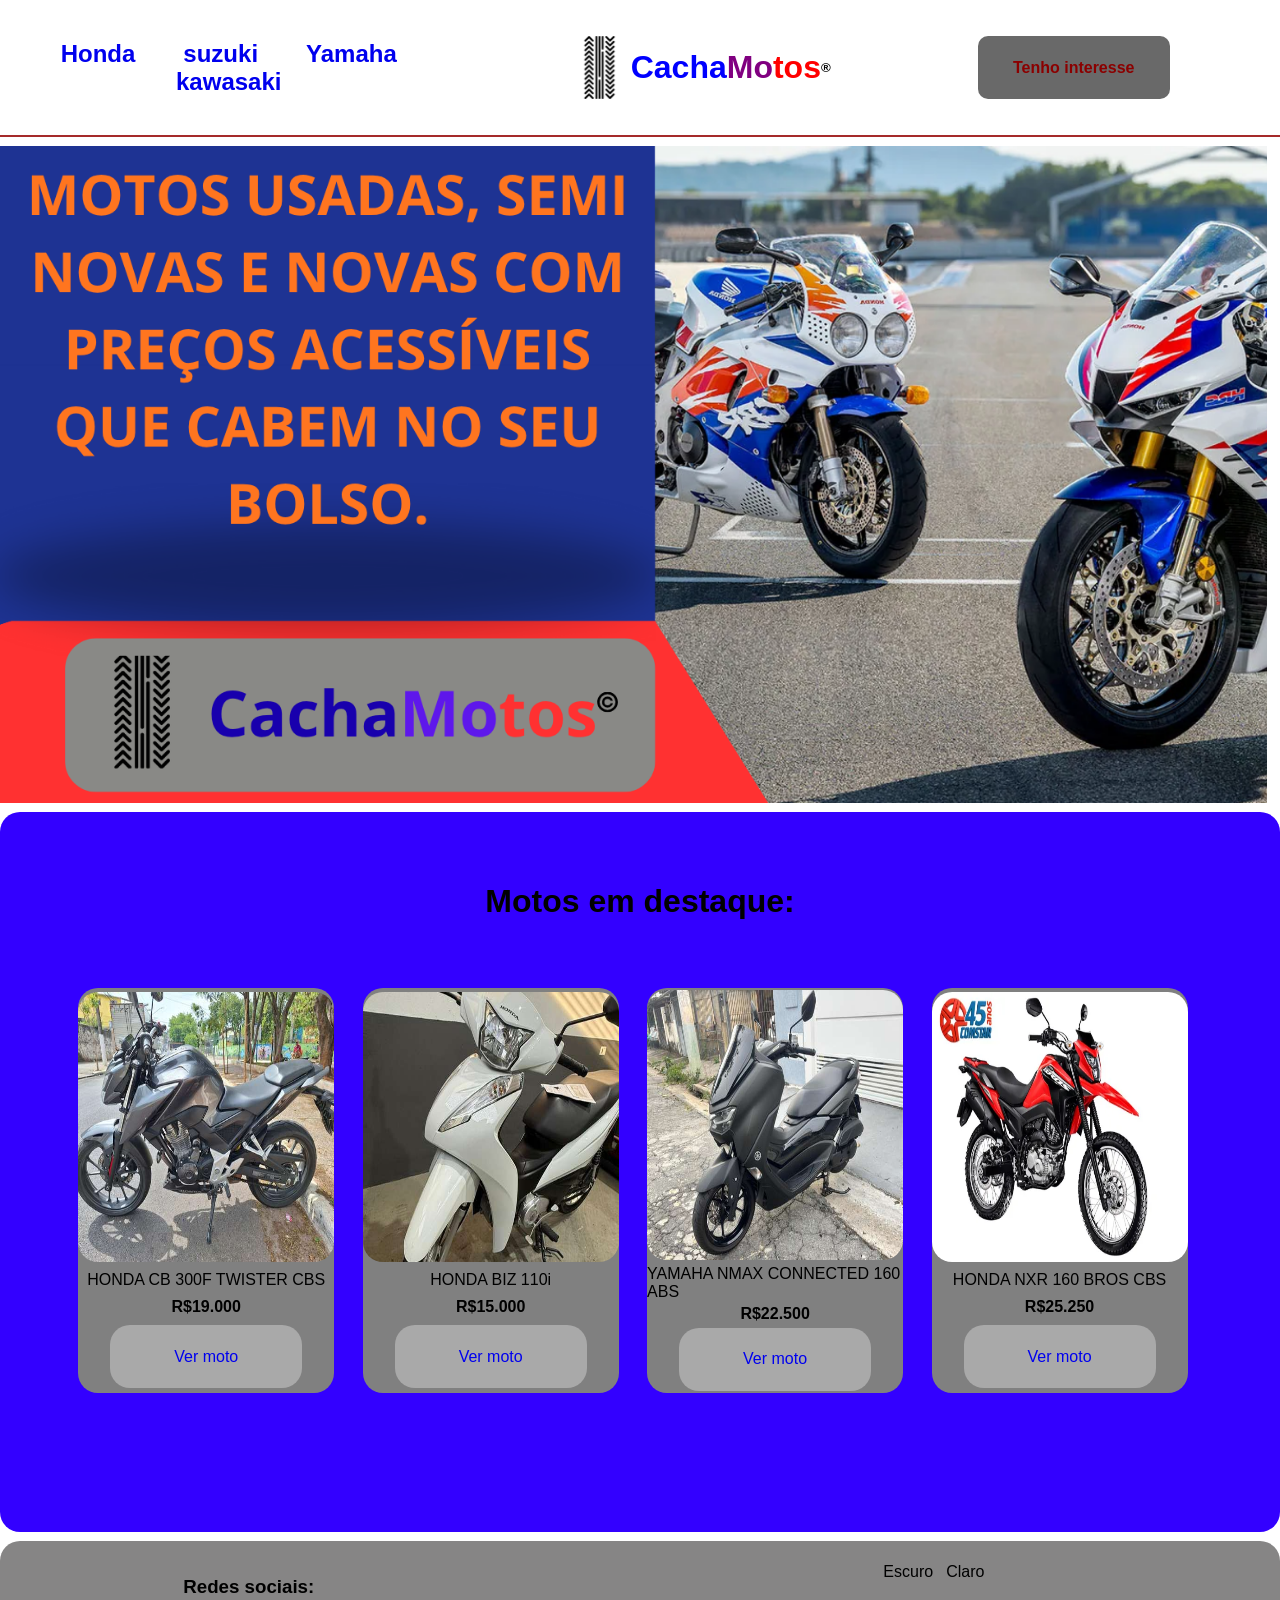
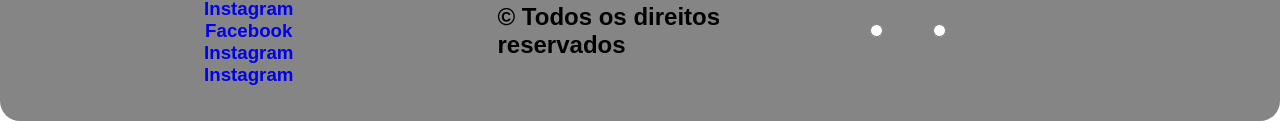
<file: index.html>
<!DOCTYPE html>
<html lang="pt-br">

<head>
    <meta charset="UTF-8">
    <meta name="viewport" content="width=device-width, initial-scale=1.0">
    <title>CachaMotos</title>
    <link rel="stylesheet" href="estilo.css">
    <link rel="shortcut icon" href="images/453537.png" type="image/x-icon">
</head>

<body id="body">

    <header id="header">
        <ul id="marcas">
            <div id="HSY">
                <a href="honda/index.html">
                    <h2>Honda</h2>
                </a>
                <a href="fora_de_ar/fora_de_ar.html">
                    <h2>suzuki</h2>
                </a>
                <a href="fora_de_ar/fora_de_ar.html">
                    <h2>Yamaha</h2>
                </a>
            </div>

            <div id="K">
                <a href="fora_de_ar/fora_de_ar.html">
                    <h2>kawasaki</h2>
                </a>
            </div>
        </ul>

        <div id="espaco_nl"></div>

        <div id="nome-loja">
            <img src="images/453537.png" alt="" id="fotoloja">
            <h1 id="azul">Cacha</h1>
            <h1 id="roxo">Mo</h1>
            <h1 id="vermelho">tos</h1>
            <h5>&reg;</h5>

        </div>

        <div id="espaco_nl"></div>

        </div>

        <div id="log-in">

            <a href="login/fazer_login.html" id="entrar">
                <h4>Tenho interesse</h4>
            </a>

        </div>
        <div id="espaco_nl"></div>
    </header>
    <div id="espaço"></div>
    


    <!--
    nome da loja: Cachamotos

    Cacha mo tos
    -->

    <div id="nada"> </div>

    <div id="banner">
        <div id="banner_animado">
            <img src="images/baner 1.png" alt="" class="Ftb">
            <img src="images/baner 4 novo(1).png" alt="" class="Ftb">
            <img src="images/baner 3 novo.png" alt="" class="Ftb">
            <img src="images/baner 4 novo.png" alt="" class="Ftb">
        </div>
    </div>

    <div id="nada"> </div>

    <div id="tudo">
        <h1>Motos em destaque:</h1>
        <div id="motos_em_destaque">

            <div id="motoR1">
                <img src="images/honda-cb-300f-twister-cbs-wmimagem22250138120.jpg" alt="" h3>HONDA CB 300F TWISTER CBS
                </h3>

                <h4>R$19.000</h4>
                <a href="login/fazer_login.html" id="ver-moto">Ver moto</a>

            </div>
            <div id="nada"> </div>
            <div id="motoR2">
                <img src="images/honda-biz-110i-wmimagem22511911575.jpg" alt="" h3>HONDA BIZ 110i</h3>

                <h4>R$15.000</h4>
                <a href="login/fazer_login.html" id="ver-moto">Ver moto</a>

            </div>
            <div id="nada"> </div>
            <div id="motoR3">
                <img src="images/yamaha-nmax-connected-160-abs-wmimagem0956529669.jpg" alt="" h3>YAMAHA NMAX CONNECTED
                160 ABS</h3>
                <h4>R$22.500</h4>
                <a href="login/fazer_login.html" id="ver-moto">Ver moto</a>

            </div>
            <div id="nada"> </div>


            <div id="motoR4">
                <img src="images/honda-nxr-160-bros-cbs-wmimagem20105884624.webp" alt="" h3>HONDA NXR 160 BROS CBS</h3>
                <h4>R$25.250</h4>
                <a href="login/fazer_login.html" id="ver-moto">Ver moto</a>

            </div>
            <div id="nada"> </div>



        </div>
    </div>

    <div id="nada"> </div>

    <div id="rodape">

        <div id="redes-contatos">
            <h3>Redes sociais:</h3>

            <a href="#" id="Ins">
                <h3>Instagram</h3>
            </a>
            <a href="#" id="Fac">
                <h3>Facebook</h3>
            </a>
            <a href="#">
                <h3>Instagram</h3>
            </a>
            <a href="#">
                <h3>Instagram</h3>
            </a>



        </div>

        <div id="texto">
            <h2>&copy; Todos os direitos reservados</h2>
        </div>


        <div id="tema">
            <div id="temas-CE">
                <input type="radio" id="tema-escuro" name="tema" value="1"onclick="mudartema('black')">
                <label for="html">Escuro</label>
                <br>
                <input type="radio" id="tema-claro" name="tema" value="2"onclick="mudartema('white')">
                <label for="html">Claro</label>
                <br>
            </div>
        </div>

    </div>

    <script src="estilo.js"></script>

</body>

</html>
</file>
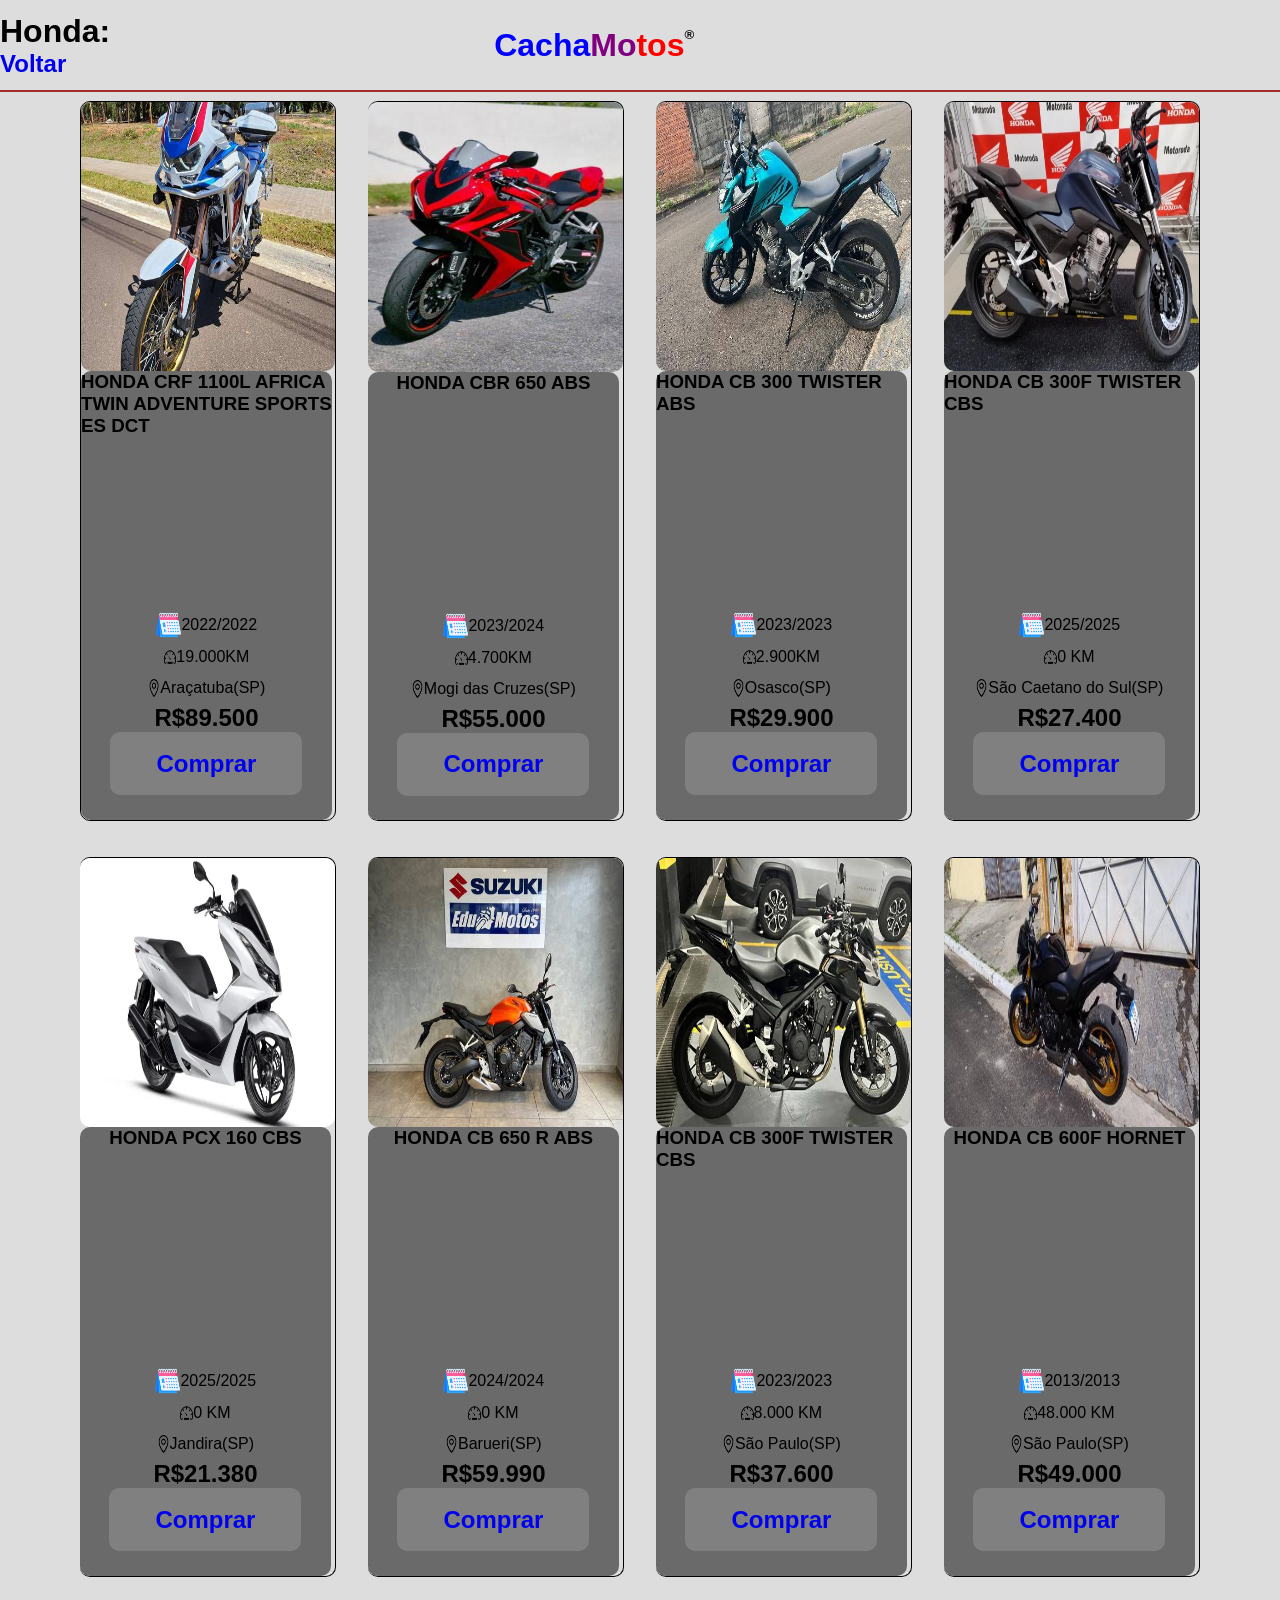
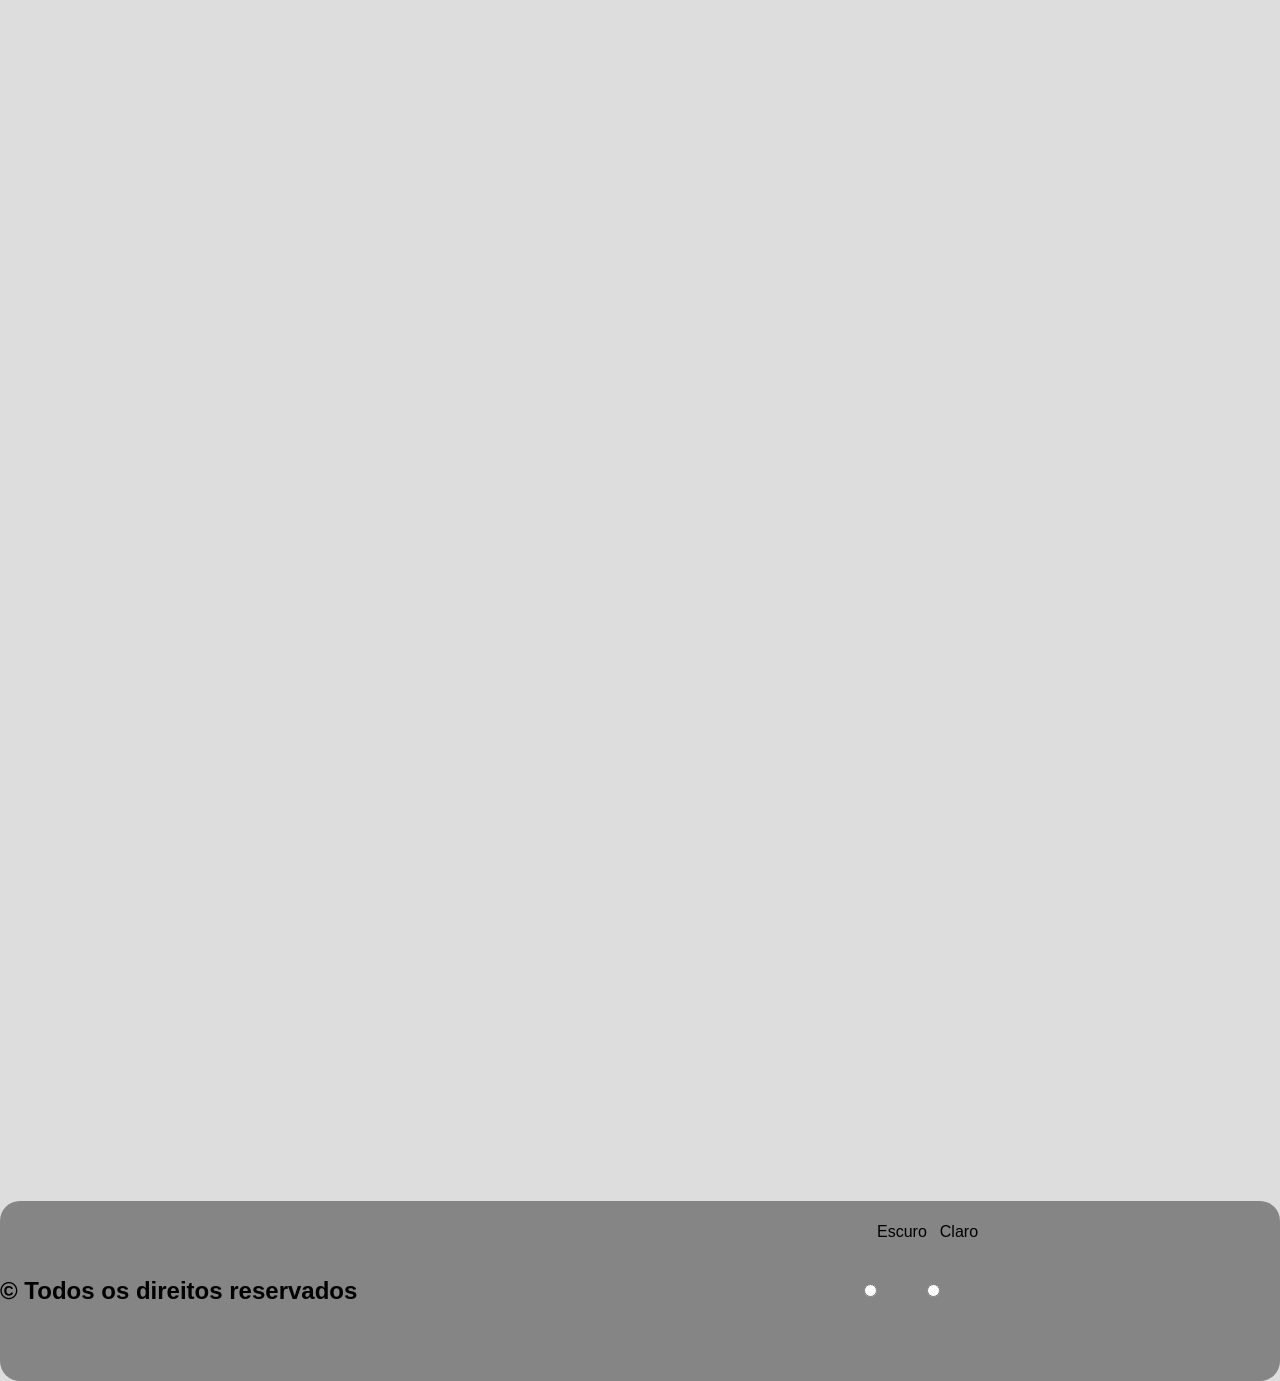
<file: honda/index.html>
<!DOCTYPE html>
<html lang="pt-br">

<head>
    <meta charset="UTF-8">
    <meta name="viewport" content="width=device-width, initial-scale=1.0">
    <title>CachaMotos</title>
    <link rel="stylesheet" href="honda.css">
    <link rel="shortcut icon" href="../images/453537.png" type="image/x-icon">
</head>

<body id="body">

    <header id="header">
        <div id="HV">
        <h1>Honda:</h1>

        <ul>
            <a href="../index.html">
                <h2>Voltar</h2>
            </a>
        </ul>
        </div>
        <div id="jjj"></div>

        <div id="nome-loja">
            <h1 id="azul">Cacha</h1>
            <h1 id="roxo">Mo</h1>
            <h1 id="vermelho">tos</h1>
            <h5>&reg;</h5>

        </div>
    </header>
    <div id="espaço"></div>
    <div id="nada"></div>

    <div id="grid">


        <div id="motoA">
            <img src="../images/honda-crf-1100l-africa-twin-adventure-sports-es-dct-wmimagem11463740586.jpg" alt=""
                id="imgmoto">
            <div id="sobre-moto">
                <h3>HONDA CRF 1100L AFRICA TWIN ADVENTURE SPORTS ES DCT</h3>
                <div id="info">
                    <ul>
                        <div id="ano">
                            <img src="../images/2858429.png" alt="" id="foto-calendario" h5>2022/2022</h5>

                        </div>

                        <div id="km">
                            <img src="../images/2204.png" alt="" id="qulometragem" h5>19.000KM</h5>

                        </div>

                        <div id="local">
                            <img src="../images/106121.png" alt="" id="lugar" h5>Araçatuba(SP)</h5>

                        </div>
                    </ul>
                    <h2>R$89.500</h2>
                    <div id="compra">

                        <a href="../login/fazer_login.html" id="comprar">
                            <h2>Comprar</h2>
                        </a>

                    </div>

                </div>

            </div>
        </div>

        <div id="motoB">
            <img src="../images/honda-cbr-650r-abs-WMIMAGEM22144289923.jpg" alt="" id="imgmoto">
            <div id="sobre-moto">
                <h3>HONDA CBR 650 ABS</h3>
                <div id="info">
                    <ul>
                        <div id="ano">
                            <img src="../images/2858429.png" alt="" id="foto-calendario" h5>2023/2024</h5>

                        </div>

                        <div id="km">
                            <img src="../images/2204.png" alt="" id="qulometragem" h5>4.700KM</h5>

                        </div>

                        <div id="local">
                            <img src="../images/106121.png" alt="" id="lugar" h5>Mogi das Cruzes(SP)</h5>

                        </div>
                    </ul>
                    <h2>R$55.000</h2>
                    <div id="compra">

                        <a href="../login/fazer_login.html" id="comprar">
                            <h2>Comprar</h2>
                        </a>

                    </div>

                </div>

            </div>
        </div>

        <div id="motoC">
            <img src="../images/honda-cb-300f-twister-abs-WMIMAGEM16571883797.jpg" alt="" id="imgmoto">
            <div id="sobre-moto">
                <h3>HONDA CB 300 TWISTER ABS</h3>
                <div id="info">
                    <ul>
                        <div id="ano">
                            <img src="../images/2858429.png" alt="" id="foto-calendario" h5>2023/2023</h5>

                        </div>

                        <div id="km">
                            <img src="../images/2204.png" alt="" id="qulometragem" h5>2.900KM</h5>

                        </div>

                        <div id="local">
                            <img src="../images/106121.png" alt="" id="lugar" h5>Osasco(SP)</h5>

                        </div>
                    </ul>
                    <h2>R$29.900</h2>
                    <div id="compra">

                        <a href="../login/fazer_login.html" id="comprar">
                            <h2>Comprar</h2>
                        </a>

                    </div>

                </div>

            </div>
        </div>

        <div id="motoD">
            <img src="../images/honda-cb-300f-twister-cbs-wmimagem12442603531.webp" alt="" id="imgmoto">
            <div id="sobre-moto">
                <h3>HONDA CB 300F TWISTER CBS</h3>
                <div id="info">
                    <ul>
                        <div id="ano">
                            <img src="../images/2858429.png" alt="" id="foto-calendario" h5>2025/2025</h5>

                        </div>

                        <div id="km">
                            <img src="../images/2204.png" alt="" id="qulometragem" h5>0 KM</h5>

                        </div>

                        <div id="local">
                            <img src="../images/106121.png" alt="" id="lugar" h5>São Caetano do Sul(SP)</h5>

                        </div>
                    </ul>
                    <h2>R$27.400</h2>
                    <div id="compra">

                        <a href="../login/fazer_login.html" id="comprar">
                            <h2>Comprar</h2>
                        </a>

                    </div>

                </div>

            </div>
        </div>

        <div id="motoE">
            <img src="../images/honda-pcx-160-cbs-wmimagem19245053714.webp" alt="" id="imgmoto">
            <div id="sobre-moto">
                <h3>HONDA PCX 160 CBS</h3>
                <div id="info">
                    <ul>
                        <div id="ano">
                            <img src="../images/2858429.png" alt="" id="foto-calendario" h5>2025/2025</h5>

                        </div>

                        <div id="km">
                            <img src="../images/2204.png" alt="" id="qulometragem" h5>0 KM</h5>

                        </div>

                        <div id="local">
                            <img src="../images/106121.png" alt="" id="lugar" h5>Jandira(SP)</h5>

                        </div>
                    </ul>
                    <h2>R$21.380</h2>
                    <div id="compra">

                        <a href="../login/fazer_login.html" id="comprar">
                            <h2>Comprar</h2>
                        </a>


                    </div>

                </div>

            </div>
        </div>

        <div id="motoF">
            <img src="../images/hondacb_650_r_abswmimagem17093231831.jpg" alt="" id="imgmoto">
            <div id="sobre-moto">
                <h3>HONDA CB 650 R ABS</h3>
                <div id="info">
                    <ul>
                        <div id="ano">
                            <img src="../images/2858429.png" alt="" id="foto-calendario" h5>2024/2024</h5>

                        </div>

                        <div id="km">
                            <img src="../images/2204.png" alt="" id="qulometragem" h5>0 KM</h5>

                        </div>

                        <div id="local">
                            <img src="../images/106121.png" alt="" id="lugar" h5>Barueri(SP)</h5>

                        </div>
                    </ul>
                    <h2>R$59.990</h2>
                    <div id="compra">

                        <a href="../login/fazer_login.html" id="comprar">
                            <h2>Comprar</h2>
                        </a>

                    </div>

                </div>

            </div>
        </div>

        <div id="motoG">
            <img src="../images/honda-cb-500f-abs-WMIMAGEM20540050349.jpg" alt="" id="imgmoto">
            <div id="sobre-moto">
                <h3>HONDA CB 300F TWISTER CBS</h3>
                <div id="info">
                    <ul>
                        <div id="ano">
                            <img src="../images/2858429.png" alt="" id="foto-calendario" h5>2023/2023</h5>

                        </div>

                        <div id="km">
                            <img src="../images/2204.png" alt="" id="qulometragem" h5>8.000 KM</h5>

                        </div>

                        <div id="local">
                            <img src="../images/106121.png" alt="" id="lugar" h5>São Paulo(SP)</h5>

                        </div>
                    </ul>
                    <h2>R$37.600</h2>
                    <div id="compra">

                        <a href="../login/fazer_login.html" id="comprar">
                            <h2>Comprar</h2>
                        </a>

                    </div>

                </div>

            </div>
        </div>

        <div id="motoH">
            <img src="../images/honda-cb-600f-hornet-WMIMAGEM15422029286.jpg" alt="" id="imgmoto">
            <div id="sobre-moto">
                <h3>HONDA CB 600F HORNET</h3>
                <div id="info">
                    <ul>
                        <div id="ano">
                            <img src="../images/2858429.png" alt="" id="foto-calendario" h5>2013/2013</h5>

                        </div>

                        <div id="km">
                            <img src="../images/2204.png" alt="" id="qulometragem" h5>48.000 KM</h5>

                        </div>

                        <div id="local">
                            <img src="../images/106121.png" alt="" id="lugar" h5>São Paulo(SP)</h5>

                        </div>
                    </ul>
                    <h2>R$49.000</h2>
                    <div id="compra">

                        <a href="../login/fazer_login.html" id="comprar">
                            <h2>Comprar</h2>
                        </a>

                    </div>

                </div>

            </div>
        </div>



    </div>

    <div id="rodape">

        <h2>&copy; Todos os direitos reservados</h2>

        <div id="tema">
            <div id="temas-CE">
                <input type="radio" id="tema-escuro" name="tema" value="1"onclick="mudartema('black')">
                <label for="html">Escuro</label>
                <br>
                <input type="radio" id="tema-claro" name="tema" value="2"onclick="mudartema('white')">
                <label for="html">Claro</label>
                <br>
            </div>
        </div>

    </div>
    
    <script src="../estilo.js"></script>

</body>

</html>
</file>
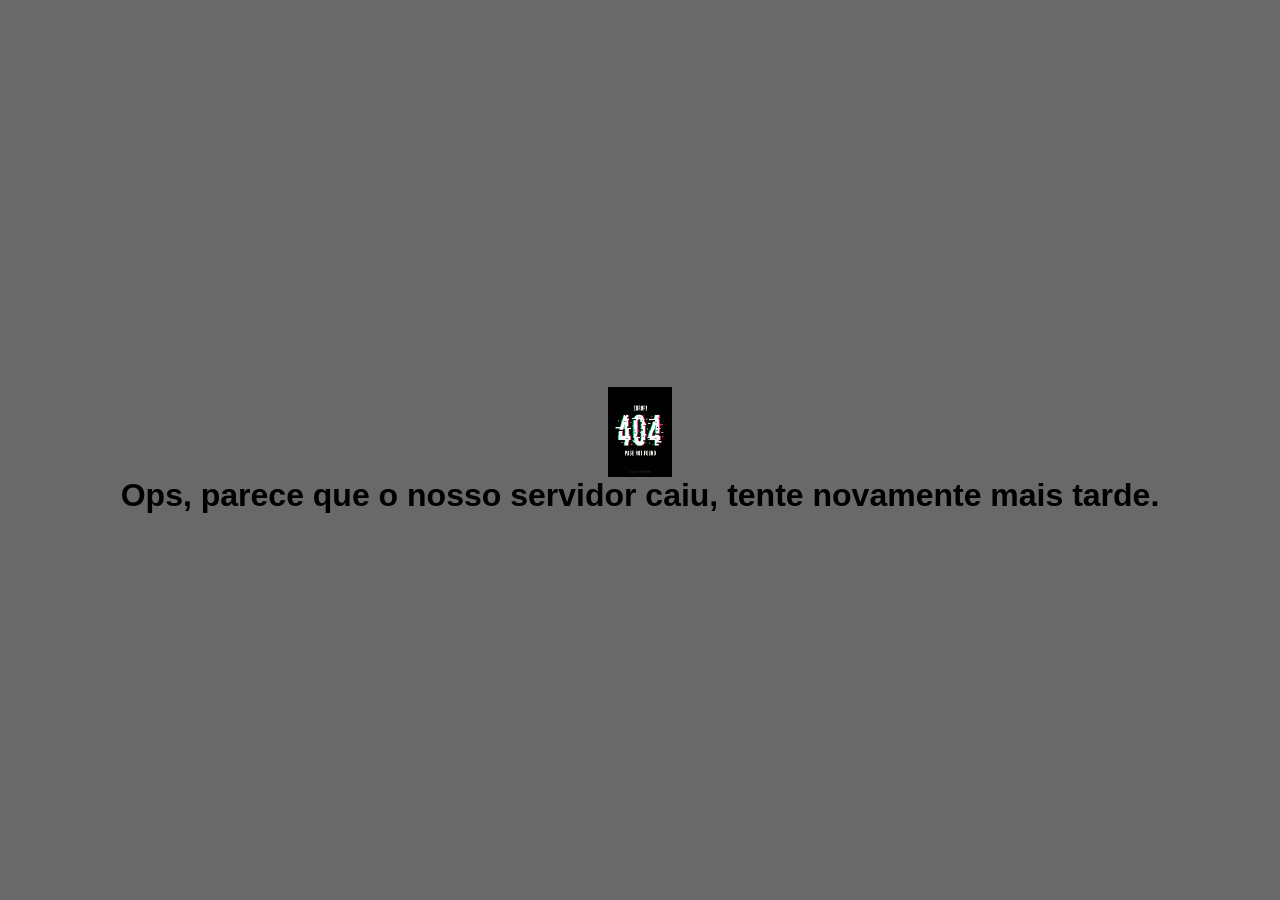
<file: fora_de_ar/fora_de_ar.html>
<!DOCTYPE html>
<html lang="pt-br">

<head>
    <meta charset="UTF-8">
    <meta name="viewport" content="width=device-width, initial-scale=1.0">
    <title>Ops</title>
    <link rel="stylesheet" href="fora.css">
    <link rel="shortcut icon" href="../images/glitch-error-404-page_23-2148105404.avif" type="image/x-icon">
</head>

<body>

    <div id="server">
        <img src="../images/glitch-error-404-page_23-2148105404.avif" alt="">
        <h1>Ops, parece que o nosso servidor caiu, tente novamente mais tarde.</h1>
    </div>
</body>

</html>
</file>
<file: estilo.css>
@import url('https://fonts.googleapis.com/css2?family=Arimo:ital,wght@0,400..700;1,400..700&family=Lato:ital,wght@0,100;0,300;0,400;0,700;0,900;1,100;1,300;1,400;1,700;1,900&family=Open+Sans:ital,wght@0,300..800;1,300..800&family=Roboto:ital,wght@0,100..900;1,100..900&display=swap');

* {
    margin: 0;
    padding: 0;
    box-sizing: border-box;

}

body {
    font-family: Verdana, Tahoma, sans-serif;
}

a {
    text-decoration: none;
}


#header {
    display: flex;
    height: 15vh;
    align-items: center;
    text-decoration: none;
    justify-content: space-around;
}


ul {
    display: flex;
    align-items: center;
    justify-content: space-around;
}

#espaço {
    display: flex;
    height: 0.2vh;
    background-color: brown;
}

#barrinha {
    display: flex;
    width: 0.2vw;
    background-color: brown;
    height: 7vh;
}

#marcas {
    display: flex;
    width: 30vw;
    text-decoration: none;
    justify-content: space-around;
    flex-direction: column;
}

#HSY {
    display: flex;
    flex-direction: row;
    justify-content: space-around;
    width: 30vw;
}

#versao {
    display: flex;
    flex-direction: row;
}

#T {
    color: white;
}

#M {
    color: white;
}

#marcas h2 {
    display: flex;
    text-decoration: none;

}

#foto-whatts {
    display: flex;
    width: 1vw;
    height: 2.5vh;
}

#contato {
    display: flex;
    justify-content: center;
    align-items: center;
    justify-content: space-around;
    width: 12vw;
    background-color: brown;
    height: 7vh;
    border-radius: 30px;
}

#local {
    display: flex;
    justify-content: center;
    align-items: center;
    justify-content: space-around;
    background-color: blueviolet;
    width: 17vw;
    height: 7vh;
    border-radius: 30px;
}

#contato-local {
    display: flex;
    justify-content: right;
    justify-content: space-around;
    width: 30vw;
    align-items: center;
}


#nada {
    display: flex;
    height: 1vh;
}

#rodape {
    display: flex;
    background-color: rgb(134, 133, 133);
    height: 20vh;
    align-items: center;
    border-radius: 20px;
}

#redes-contatos {
    display: flex;
    height: 20vh;
    width: 40vw;
    border-radius: 20px;
    justify-content: center;
    align-items: center;
    flex-direction: column;
}

#redes-contatos a {
    display: flex;
    text-decoration: none;
}

#redes-contatos Ins {
    display: flex;
    text-decoration: none;
    color: purple;
}

#redes-contatos Fac {
    display: flex;
    text-decoration: none;
    color: blue;
}


#nome-loja {
    display: flex;
    flex-direction: row;
    height: 7vh;
    align-items: center;
}

#azul {
    color: blue;
}

#roxo {
    color: purple;
}

#vermelho {
    color: red;
}

#fotoloja {
    display: flex;
    height: 7vh;
}

#banner {
    display: flex;
    width: 99vw;
    justify-content: center;
    justify-content: space-around;
    overflow: hidden;
}

#banner_animado {
    display: flex;
    height: 73vh;
    justify-content: center;
    justify-content: space-around;
    border-radius: 20px;
    animation: animacao 30s infinite linear;

}

@keyframes animacao {

    0% {
        transform: translateX(-4000px);
    }

    100% {
        transform: translateX(400px);
    }

}

#tudo {
    display: flex;
    height: 80vh;
    background: #3300ff;
    border-radius: 20px;
    justify-content: center;
    align-items: center;
}

/*motos recomendadas com id de motoRN*/
#tudo {
    display: flex;
    flex-direction: column;
}

#motos_em_destaque {
    display: flex;
    border-radius: 20px;
    height: 60vh;
    width: 90vw;
    justify-content: space-around;
    justify-content: space-evenly;
    align-items: center;

}

#motoR1 {
    display: flex;
    height: 45vh;
    width: 20vw;
    background-color: grey;
    border-radius: 20px;
    flex-direction: column;
    justify-content: space-around;
    align-items: center;
}

#motoR1 img {
    display: flex;
    height: 30vh;
    width: 20vw;
    border-radius: 20px;
}

#motoR2 img {
    display: flex;
    height: 30vh;
    width: 20vw;
    border-radius: 20px;
}

#motoR3 img {
    display: flex;
    height: 30vh;
    width: 20vw;
    border-radius: 20px;
}

#motoR4 img {
    display: flex;
    height: 30vh;
    width: 20vw;
    border-radius: 20px;
}

#motoR2 {
    display: flex;
    height: 45vh;
    width: 20vw;
    background-color: grey;
    border-radius: 20px;
    flex-direction: column;
    justify-content: space-around;
    align-items: center;
}



#motoR3 {
    display: flex;
    height: 45vh;
    width: 20vw;
    background-color: grey;
    border-radius: 20px;
    flex-direction: column;
    justify-content: space-around;
    align-items: center;
}



#motoR4 {
    display: flex;
    height: 45vh;
    width: 20vw;
    background-color: grey;
    border-radius: 20px;
    flex-direction: column;
    justify-content: space-around;
    align-items: center;
}



/*sistema de login (nao funciona)*/
#log-in {
    display: flex;
    background-color: dimgray;
    width: 15vw;
    height: 7vh;
    text-decoration: none;
    align-items: center;
    justify-content: center;
    border-radius: 10px;
}

#log-in a {
    display: flex;
    text-decoration: none;
    color: darkred;
    width: 15vw;
    height: 7vh;
    align-items: center;
    justify-content: center;
    border-radius: 20px;
}

#ver-moto {
    display: flex;
    width: 15vw;
    height: 7vh;
    background-color: darkgray;
    justify-content: center;
    align-items: center;
    border-radius: 20px;
}

@media (max-width:850px) {

    #header {
        display: flex;
    }

    #marcas {
        display: flex;
        justify-content: space-around;
        height: 15vh;
        width: 79px;
        justify-content: space-around;

    }

    #HSY {
        display: flex;
        width: 40vw;
    }

    #header ul {
        display: flex;
        width: 100vw;
        justify-content: space-around;

    }

    #nome-loja {
        display: flex;
        border-right: 15px solid white;
    }

    #log-in {
        display: flex;
    }

    #ver-moto {
        display: flex;
        width: 15vw;
    }

    #T {
        color: black;
    }

    #M {
        color: white;
    }

    #CT {
        color: white;
    }





}

@media (max-width:425px) {
    #T {
        color: white;
    }

    #M {
        color: black;
    }

    #CT {
        color: white;
    }

    .Ftb {
        display: flex;
        height: 30vh;
    }

    #banner_animado {
        display: flex;
        height: 30vh;
        justify-content: center;
        justify-content: space-around;
        border-radius: 20px;
        animation: animacao 20s infinite linear;

    }

    @keyframes animacao {

        0% {
            transform: translateX(-1500px);
        }

        100% {
            transform: translateX(100px);
        }

    }

    #banner_animado {
        color: white;
    }

    #motos_em_destaque {
        display: flex;
        height: 200vh;
        flex-direction: column;
        justify-content: flex-start;
    }

    #tudo {
        display: flex;
        height: 200vh;

    }

    #motoR1 img {
        display: flex;
        height: 40vh;
        width: 50vw;
        border-radius: 20px;
    }

    #motoR2 img {
        display: flex;
        height: 40vh;
        width: 50vw;
        border-radius: 20px;
    }

    #motoR3 img {
        display: flex;
        height: 40vh;
        width: 50vw;
        border-radius: 20px;
    }

    #motoR4 img {
        display: flex;
        height: 40vh;
        width: 50vw;
        border-radius: 20px;
    }

    #motoR1 {
        display: flex;
        height: 45vh;
        width: 50vw;
        background-color: grey;
        border-radius: 20px;
        flex-direction: column;
        justify-content: space-around;
        align-items: center;
    }

    #motoR2 {
        display: flex;
        height: 45vh;
        width: 50vw;
        background-color: grey;
        border-radius: 20px;
        flex-direction: column;
        justify-content: space-around;
        align-items: center;
    }



    #motoR3 {
        display: flex;
        height: 45vh;
        width: 50vw;
        background-color: grey;
        border-radius: 20px;
        flex-direction: column;
        justify-content: space-around;
        align-items: center;
    }



    #motoR4 {
        display: flex;
        height: 45vh;
        width: 50vw;
        background-color: grey;
        border-radius: 20px;
        flex-direction: column;
        justify-content: space-around;
        align-items: center;
    }

    #ver-moto {
        display: flex;
        width: 40vw;
        height: 7vh;
        background-color: darkgray;
        justify-content: center;
        align-items: center;
        border-radius: 20px;
    }

    #header {
        display: flex;
        height: 30vh;
        align-items: center;
        text-decoration: none;
        flex-direction: column;
        justify-content: space-around;
    }
    #marcas{
        display: flex;
        justify-content: flex-start;
        align-items: center;
        text-align: center;
        width: 100vw;
        
    }
    
    #log-in{
        display: flex;
        width: 40vw;
        
    }
    #espaco_nl{
        display: flex;
        height: 2vh;
    }
    #HSY{
        width: 100vw;
    }
    #rodape{
        display: flex;
        height: 30vh;
    }
    
}

#tema{
    display: flex;
    width: 35vw;
    height: 18vh;
    align-items: center;
    justify-content: center;
}
#temas-CE{
    display: flex;
    width: 30vw;
    height: 15vh;
}
</file>
<file: honda/honda.css>
@import url('https://fonts.googleapis.com/css2?family=Arimo:ital,wght@0,400..700;1,400..700&family=Lato:ital,wght@0,100;0,300;0,400;0,700;0,900;1,100;1,300;1,400;1,700;1,900&family=Open+Sans:ital,wght@0,300..800;1,300..800&family=Roboto:ital,wght@0,100..900;1,100..900&display=swap');

* {
    margin: 0;
    padding: 0;
    box-sizing: border-box;
}

body {
    font-family: Verdana, Geneva, Tahoma, sans-serif;
    background-color: rgb(221, 221, 221);
}

#header {
    display: flex;
    height: 10vh;
    align-items: center;
}

#barrinha {
    display: flex;
    width: 0.2vw;
    background-color: brown;
    height: 7vh;
}

#espaço {
    display: flex;
    height: 0.2vh;
    background-color: brown;
}

#nada {
    display: flex;
    height: 1vh;
}

#grid {
    display: grid;
    height: 300vh;
    grid-template-columns: 20% 2.5% 20% 2.5% 20% 2.5% 20%;
    grid-template-rows: 28% 28% 28% 28% 28%;
    justify-content: center;
}

#motoA {
    grid-column-start: 1;
    display: flex;
    height: 80vh;
    flex-direction: column;
    border-radius: 10px;
    border: 1px solid;
}

#motoB {
    grid-column-start: 3;
    display: flex;
    height: 80vh;
    flex-direction: column;
    border-radius: 10px;
    border: 1px solid;
    border-left: 10px;
}

#motoC {
    grid-column-start: 5;
    display: flex;
    height: 80vh;
    flex-direction: column;
    border-radius: 10px;
    border: 1px solid;
    border-left: 10px;
}

#motoD {
    grid-column-start: 7;
    display: flex;
    height: 80vh;
    flex-direction: column;
    border-radius: 10px;
    border: 1px solid;
    border-left: 10px;
}

#motoE {
    grid-row-start: 2;
    display: flex;
    height: 80vh;
    flex-direction: column;
    border-radius: 10px;
    border: 1px solid;
    border-left: 10px;
}

#motoF {
    grid-row-start: 2;
    grid-column-start: 3;
    display: flex;
    height: 80vh;
    flex-direction: column;
    border-radius: 10px;
    border: 1px solid;
    border-left: 10px;
}

#motoG {
    grid-row-start: 2;
    grid-column-start: 5;
    display: flex;
    height: 80vh;
    flex-direction: column;
    border-radius: 10px;
    border: 1px solid;
    border-left: 10px;
}

#motoH {
    grid-row-start: 2;
    grid-column-start: 7;
    display: flex;
    height: 80vh;
    flex-direction: column;
    border-radius: 10px;
    border: 1px solid;
    border-left: 10px;
}


#imgmoto {
    display: flex;
    border-radius: 10px;
    height: 30vh;

}

#sobre-moto {
    display: flex;
    height: 50vh;
    width: 19.6vw;
    background-color: rgb(106, 106, 106);
    flex-direction: column;
    border-radius: 10px;
    align-items: center;
}

#foto-calendario {
    display: flex;
    height: 4vh;
    width: 2vw;
}

#info {
    display: flex;
    height: 40vh;
    width: 15vw;
    flex-direction: column;
    justify-content: flex-end;
    text-align: center;
}

#qulometragem {
    display: flex;
    height: 2vh;
    width: 1vw;
}

#lugar {
    display: flex;
    height: 2vh;
    width: 1vw;
    flex-direction: column;
}


#ano {
    display: flex;
    justify-content: center;
    align-items: center;
    height: 3.5vh;
}

#km {
    display: flex;
    justify-content: center;
    align-items: center;
    height: 3.5vh;
}

#local {
    display: flex;
    justify-content: center;
    align-items: center;
    height: 3.5vh;
}

#local h5 {
    width: 15vw;
}

#comprar {
    display: flex;
    background-color: grey;
    width: 15vw;
    height: 7vh;
    align-items: center;
    justify-content: center;
    border-radius: 10px;

}

a {
    text-decoration: none;
}

#sobre-moto h3 {
    display: flex;
    height: 5vw;
}

#compra {
    display: flex;
    align-items: center;
    width: 15vw;
    justify-content: center;
}

#nome-loja {
    display: flex;
    flex-direction: row;
}

#azul {
    color: blue;
}

#roxo {
    color: purple;
}

#vermelho {
    color: red;
}

#jjj {
    display: flex;
    width: 30vw;
}

#rodape {
    display: flex;
    background-color: rgb(134, 133, 133);
    height: 20vh;
    justify-content: center;
    justify-content: space-between;
    align-items: center;
    border-radius: 20px;
    
}
@media (max-width:850px){
    #nome-loja{
        display: flex;
        border-top: 20px solid rgb(221, 221, 221);
        
    }
    #rodape {
        display: flex;
        width: 100vw;
    }

    #header{
        display: flex;
        flex-direction: column;
        height: 20vh;
        width: 91vw;
        
    }
    
    #grid {
        display: grid;
        height: 300vh;
        grid-template-columns: 20% 2.5% 20% 2.5% 20%;
        grid-template-rows: 28% 28% 28% 28% 28%;
        justify-content: center;
    }
    #motoA {
        grid-column-start: 1;
        display: flex;
       
    }
    
    #motoB {
        grid-column-start: 3;
        display: flex;
        
    }
    
    #motoC {
        grid-column-start: 5;
        display: flex;
       
    }
    
    #motoD {
        grid-column-start: 1;
        grid-row-start: 2;
        display: flex;
        
    }
    
    #motoE {
        grid-column-start: 3; 
        grid-row-start: 2;
        display: flex;
        
    }
    
    #motoF {
        grid-row-start: 2; 
        grid-column-start: 5;
        display: flex;
        
    }
    
    #motoG {
        grid-row-start: 3;
        grid-column-start: 1;
        display: flex;
        
    }
    
    #motoH {
        grid-row-start: 3;
        grid-column-start: 3;
        display: flex;
       
    }
}

@media (max-width:425px){
    #nome-loja{
        display: flex;
        border-top: 20px solid rgb(221, 221, 221);
        
    }

    #header{
        display: flex;
        flex-direction: column;
        height: 20vh;
        
    }
    
    #grid {
        display: grid;
        height: 500vh;
        grid-template-columns: 20% 40% 20%;
        grid-template-rows: 28% 28% 28% 28% 28% 28% 2%;
        justify-content: center;
    }
    #motoA {
        grid-column-start: 1;
        display: flex;
        width: 40vw;
       
    }
    
    #motoB {
        grid-column-start: 3;
        display: flex;
        width: 40vw;
    }
    
    #motoC {
        grid-column-start: 1;
        grid-row-start: 2;
        display: flex;
        width: 40vw;
    }
    
    #motoD {
        grid-column-start: 3;
        grid-row-start: 2;
        display: flex;
        width: 40vw;
    }
    
    #motoE {
        grid-column-start: 1; 
        grid-row-start: 3;
        display: flex;
        width: 40vw;
    }
    
    #motoF {
        grid-row-start: 3; 
        grid-column-start: 3;
        display: flex;
        width: 40vw;
    }
    
    #motoG {
        grid-row-start: 4;
        grid-column-start: 1;
        display: flex;
        width: 40vw;
    }
    
    #motoH {
        grid-row-start: 4;
        grid-column-start: 3;
        display: flex;
        width: 40vw;
    } 
    #sobre-moto{
        display: flex;
        width: 40vw;
    }
    #rodape {
        display: flex;
        width: 113vw;
        
    }
}
#tema{
    display: flex;
    width: 35vw;
    height: 18vh;
    align-items: center;
    justify-content: center;
}
#temas-CE{
    display: flex;
    width: 30vw;
    height: 15vh;
}
</file>
<file: fora_de_ar/fora.css>
@import url('https://fonts.googleapis.com/css2?family=Arimo:ital,wght@0,400..700;1,400..700&family=Lato:ital,wght@0,100;0,300;0,400;0,700;0,900;1,100;1,300;1,400;1,700;1,900&family=Open+Sans:ital,wght@0,300..800;1,300..800&family=Roboto:ital,wght@0,100..900;1,100..900&display=swap');

* {
    margin: 0;
    padding: 0;
    box-sizing: border-box;

}

body {
    font-family: Verdana, Tahoma, sans-serif;
}

#server {
    display: flex;
    height: 100vh;
    width: 100vw;
    justify-content: center;
    align-items: center;
    flex-direction: column;
    background-color: dimgrey;
}

#server img {
    display: flex;
    width: 5vw;
    height: 10vh;
}
</file>
